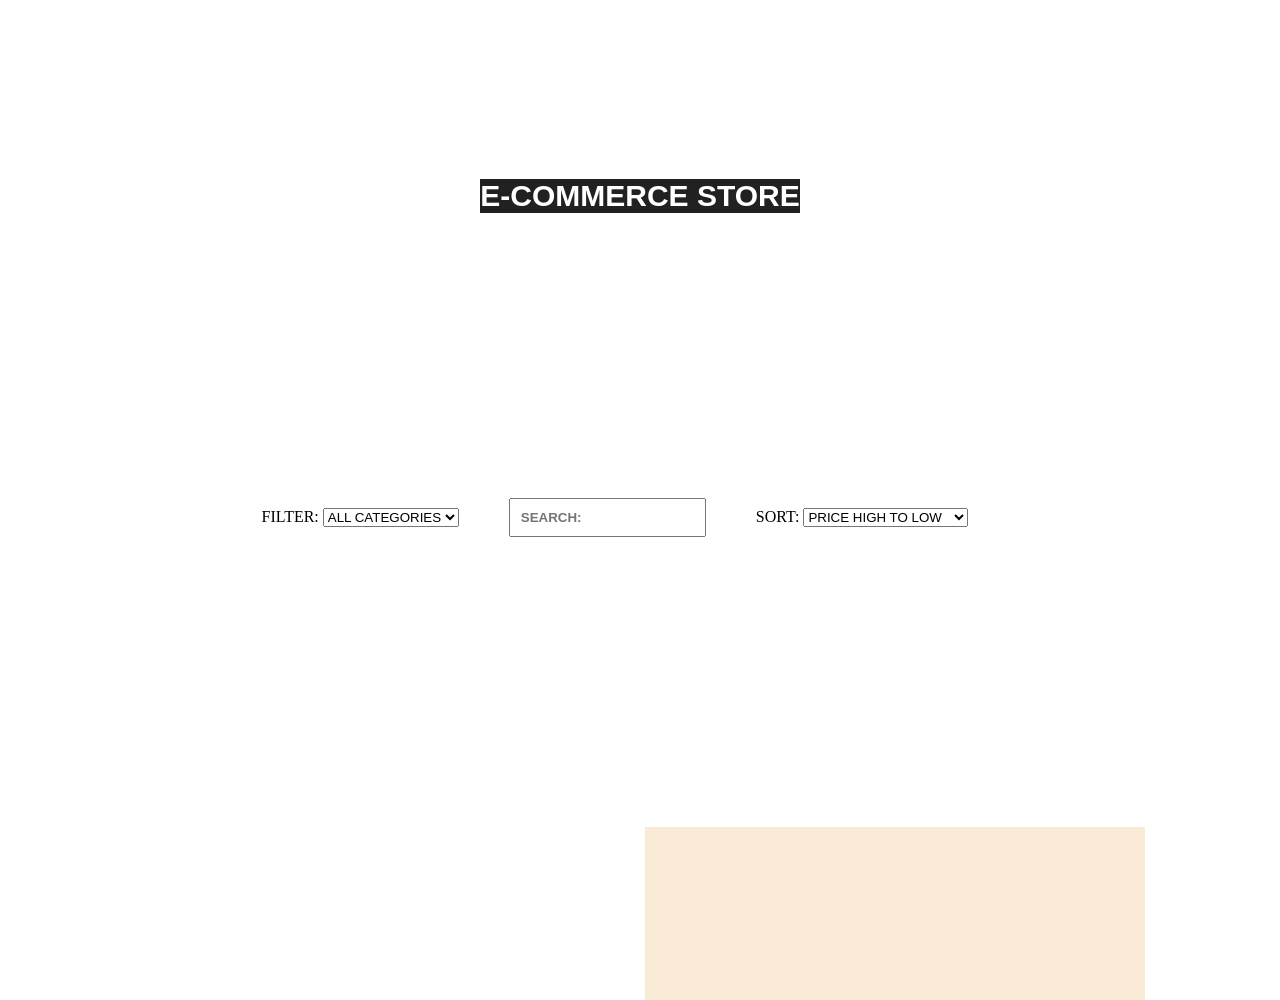
<file: 13th july/index.html>
<!DOCTYPE html>
<html lang="en">
<head>
    <meta charset="UTF-8">
    <meta name="viewport" content="width=device-width, initial-scale=1.0">
    <title>Document</title>
    <link rel="stylesheet" href="./index.css">
</head>
<body>
    <div id="heading">E-COMMERCE STORE</div><br>
    <div id="ribbon" style="padding: 10px;">
            <div id="filterbox">
                <label for="filter">FILTER:</label>
                <select id="filter">
                    <option value="All categories">ALL CATEGORIES</option>
                </select>
            </div>
            <div id="searchbox">
                <input type="text" id="search" placeholder="SEARCH:">
            </div>
            <div id="sorting">
                <label for="sort">SORT:</label>
                <select id="sort">
                    <option value="PRICE HIGH TO LOW">PRICE HIGH TO LOW</option>
                    <option value="PRICE LOW TO HIGH">PRICE LOW TO HIGH</option>
                    <option value="RATING LOW TO HIGH">RATING LOW TO HIGH</option>
                    <option value="RATING HIGH TO LOW">RATING HIGH TO LOW</option>
                </select>
            </div>
            <div id="cart"></div>
        </div><br>
    <div id="main">
        <div id="content">
            <div id="modal">
                <div id="modalContent">

                </div>
                <button type="button" id="close">X</button>
            </div>

        </div>
    </div>
</body>
<script src="./index.js"></script>
</html>
</file>
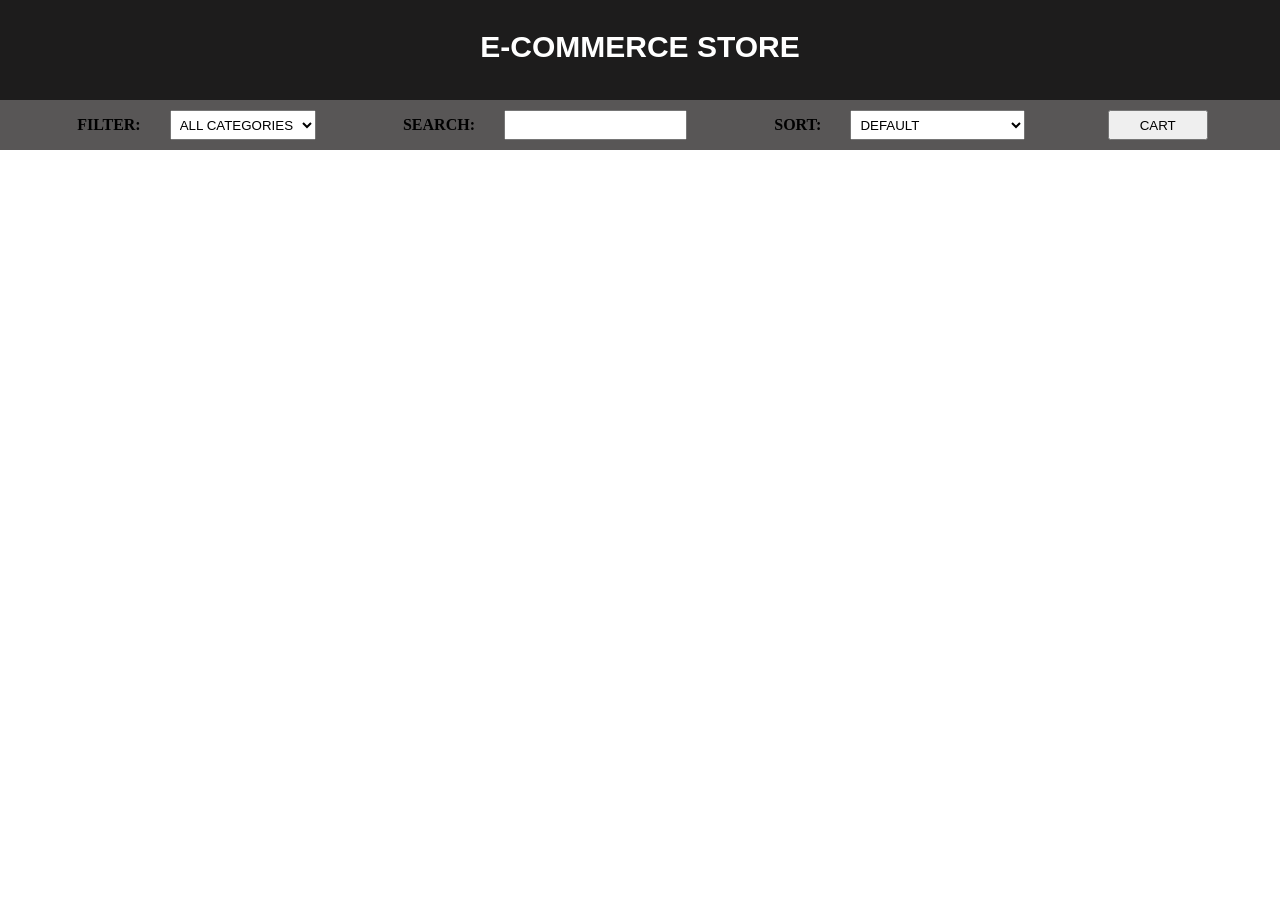
<file: 14th july/14.html>
<!DOCTYPE html>
<html lang="en">
<head>
    <meta charset="UTF-8">
    <meta name="viewport" content="width=device-width, initial-scale=1.0">
    <title>Document</title>
</head>
<link rel="stylesheet" href="./14.css">
<body>
    <section id="heading">E-COMMERCE STORE</section>
    <section id="ribbon">
        <div id="filterbox">
                <label class="ribbonOptions1" for="filter" style="font-weight: bold;">FILTER:</label>
                <select class="ribbonOptions2" id="filter">
                    <option value="All categories">ALL CATEGORIES</option>
                </select>
            </div>
            <div id="searchbox">
                <label class="ribbonOptions1" for="search" style="font-weight: bold;">SEARCH:</label>
                <input class="ribbonOptions2" type="text" id="search">
            </div>
            <div id="sorting">
                <label class="ribbonOptions1" for="sort" style="font-weight: bold;">SORT:</label>
                <select class="ribbonOptions2" id="sort">                    
                    <option value="DEFAULT">DEFAULT</option>
                    <option value="PRICE HIGH TO LOW">PRICE HIGH TO LOW</option>
                    <option value="PRICE LOW TO HIGH">PRICE LOW TO HIGH</option>
                    <option value="RATING LOW TO HIGH">RATING LOW TO HIGH</option>
                    <option value="RATING HIGH TO LOW">RATING HIGH TO LOW</option>
                </select>
            </div>
            <div id="cart">
                <button class="ribbonOptions2" id="cartButton">CART</button>
            </div>
        </div>
    </section>
    <section id="content">

    </section>
    <div id="modal">
                <div id="modalContent">
                    <button type="button" id="close">X</button>
            </div>
</body>
<script src="./14.js"></script>
</html>
</file>
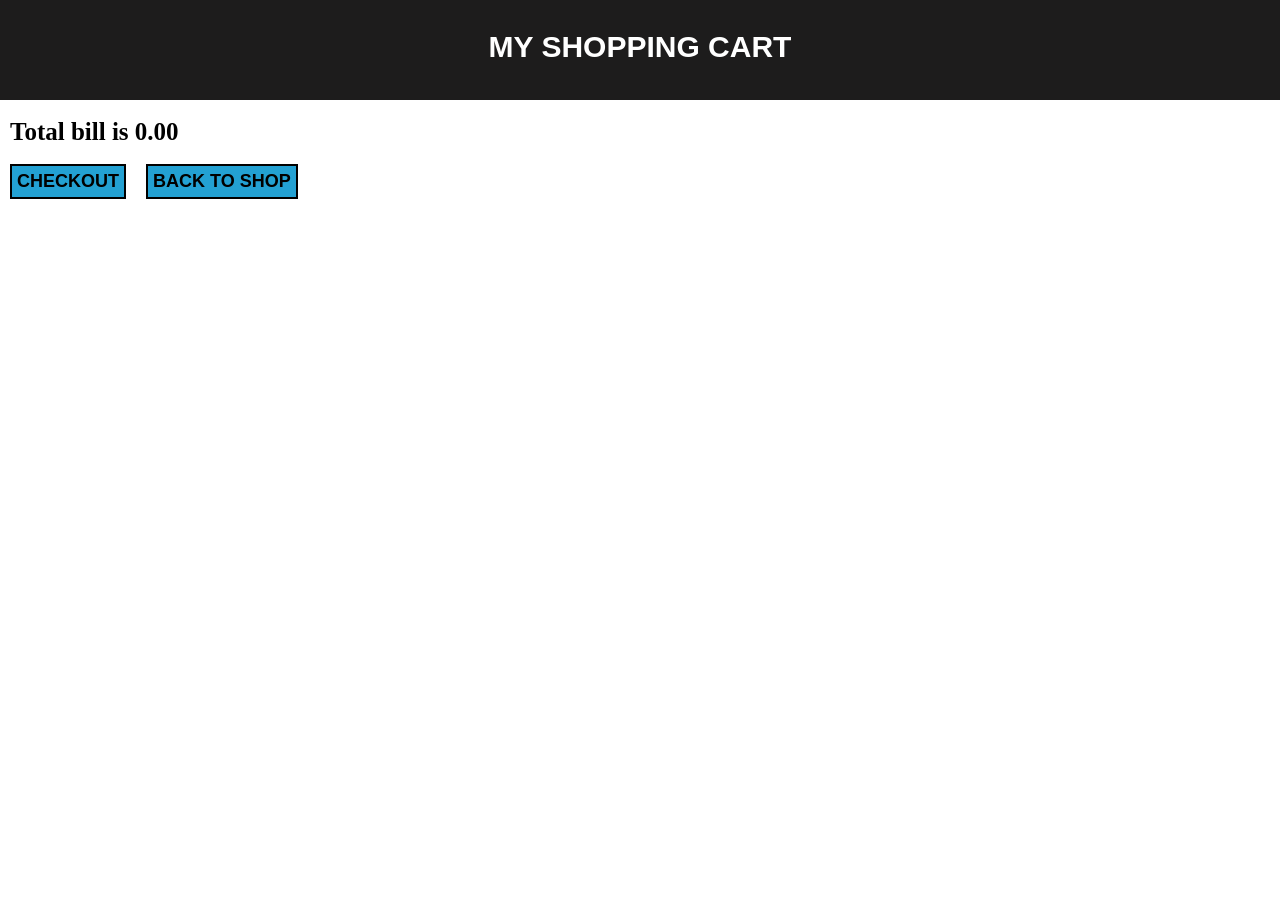
<file: 14th july/cart.html>
<!DOCTYPE html>
<html lang="en">
<head>
    <meta charset="UTF-8">
    <meta name="viewport" content="width=device-width, initial-scale=1.0">
    <title>Document</title>
    <link rel="stylesheet" href="./cart.css">
</head>
<body>
    <section id="heading">MY SHOPPING CART</section>
    <section id="cartContent"></section><br>
    <div id="billing" style="font-size: 25px;font-weight: bolder;margin-left: 10px;"></div><br>
    <section id="endButtons" style="display: flex; gap: 20px;margin-left: 10px;">
        <button class="buttonLast" id="checkout">CHECKOUT</button>
        <button class="buttonLast" id="backToShop">BACK TO SHOP</button>
    </section>
</body>
<script src="./cart.js"></script>
</html>
</file>
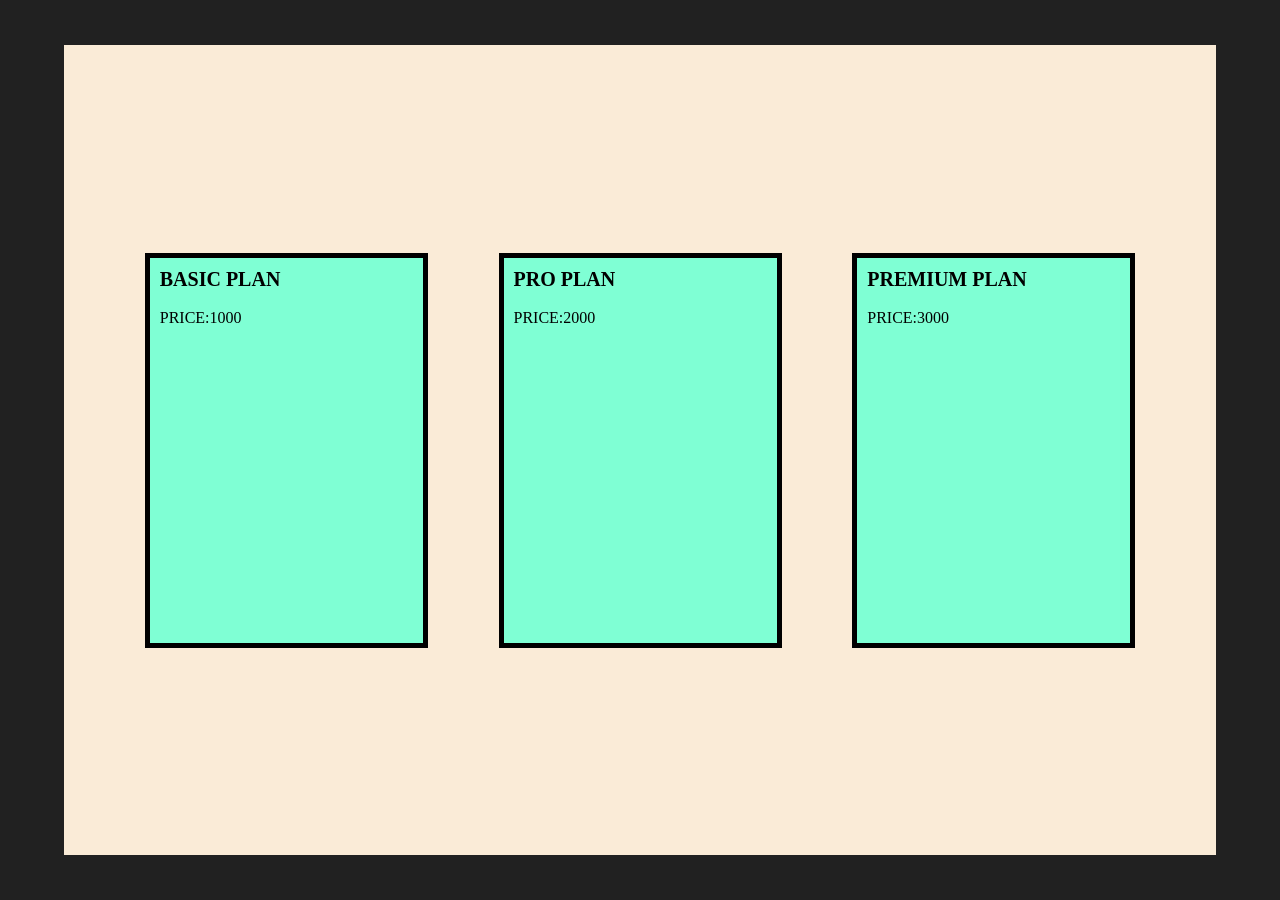
<file: 10th july/1st/1st.html>
<!DOCTYPE html>
<html lang="en">
<head>
    <meta charset="UTF-8">
    <meta name="viewport" content="width=device-width, initial-scale=1.0">
    <title>Document</title>
    <link rel="stylesheet" href="./1st.css">
</head>
<body>
    <div id="container">
        <div class="box" id="first">
            <h1>BASIC PLAN</h1><br>
            <p>PRICE:1000</p>
        </div>
        <div class="box" id="second">
            <h1>PRO PLAN</h1><br>
            <p>PRICE:2000</p>
        </div>
        <div class="box" id="third">
            <h1>PREMIUM PLAN</h1><br>
            <p>PRICE:3000</p>
        </div>
    </div>
</body>
</html>
</file>
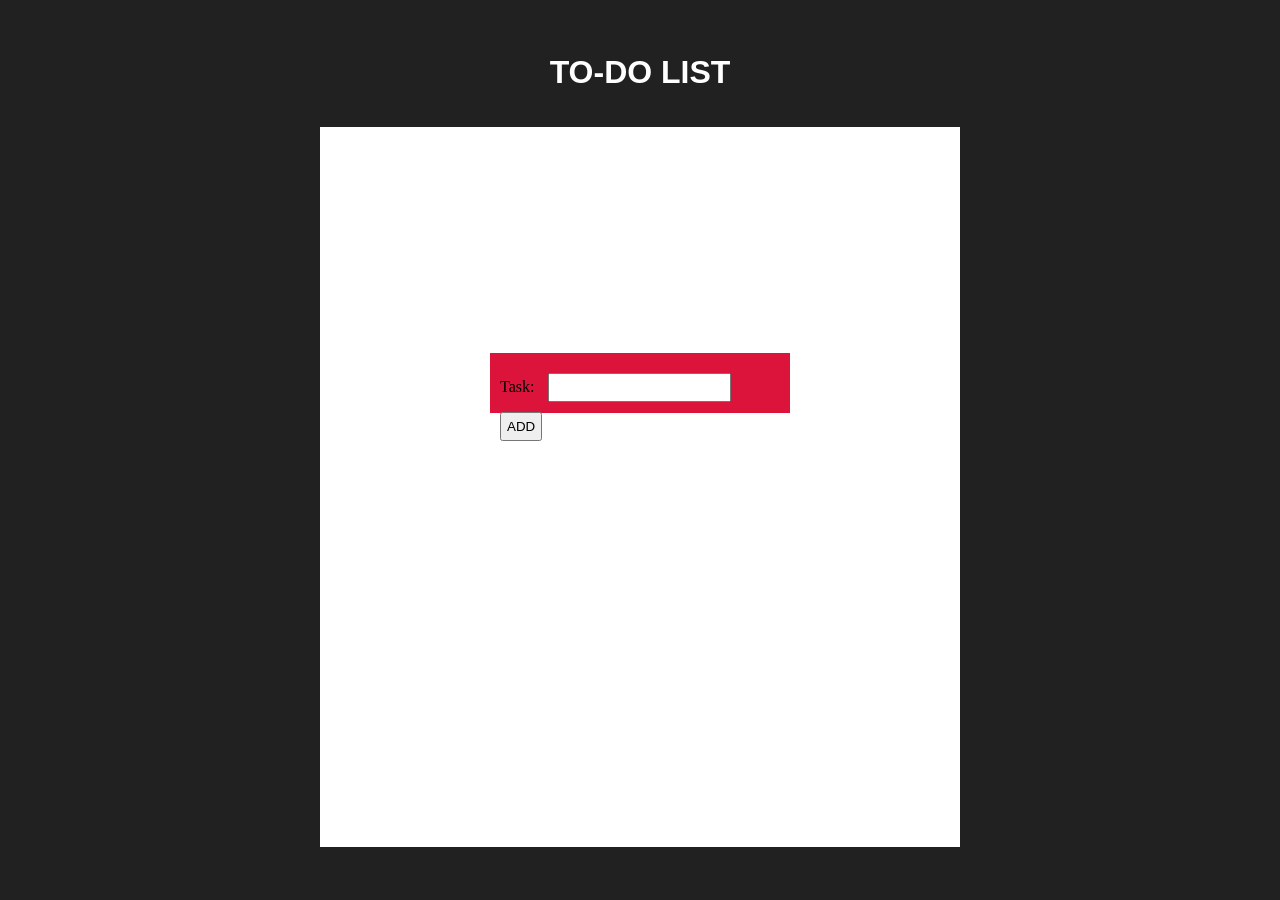
<file: 10th july/2nd/2.html>
<!DOCTYPE html>
<html lang="en">
<head>
    <meta charset="UTF-8">
    <meta name="viewport" content="width=device-width, initial-scale=1.0">
    <title>Document</title>
    <link rel="stylesheet" href="./2.css">
</head>
<body>
    <div id="heading"><h1>TO-DO LIST</h1></div><br><br>
    <div id="container">
        <div id="first">
            <form id="form">
                <label for="task">Task:</label>
                <input type="text" name="Task" id="task">
                <button type="submit">ADD</button>
            </form>
    </div>
    <div id="second">
            <ul id="list"></ul>
    </div>
    </div>
    <script src="./2.js"></script>
</body>
</html>
</file>
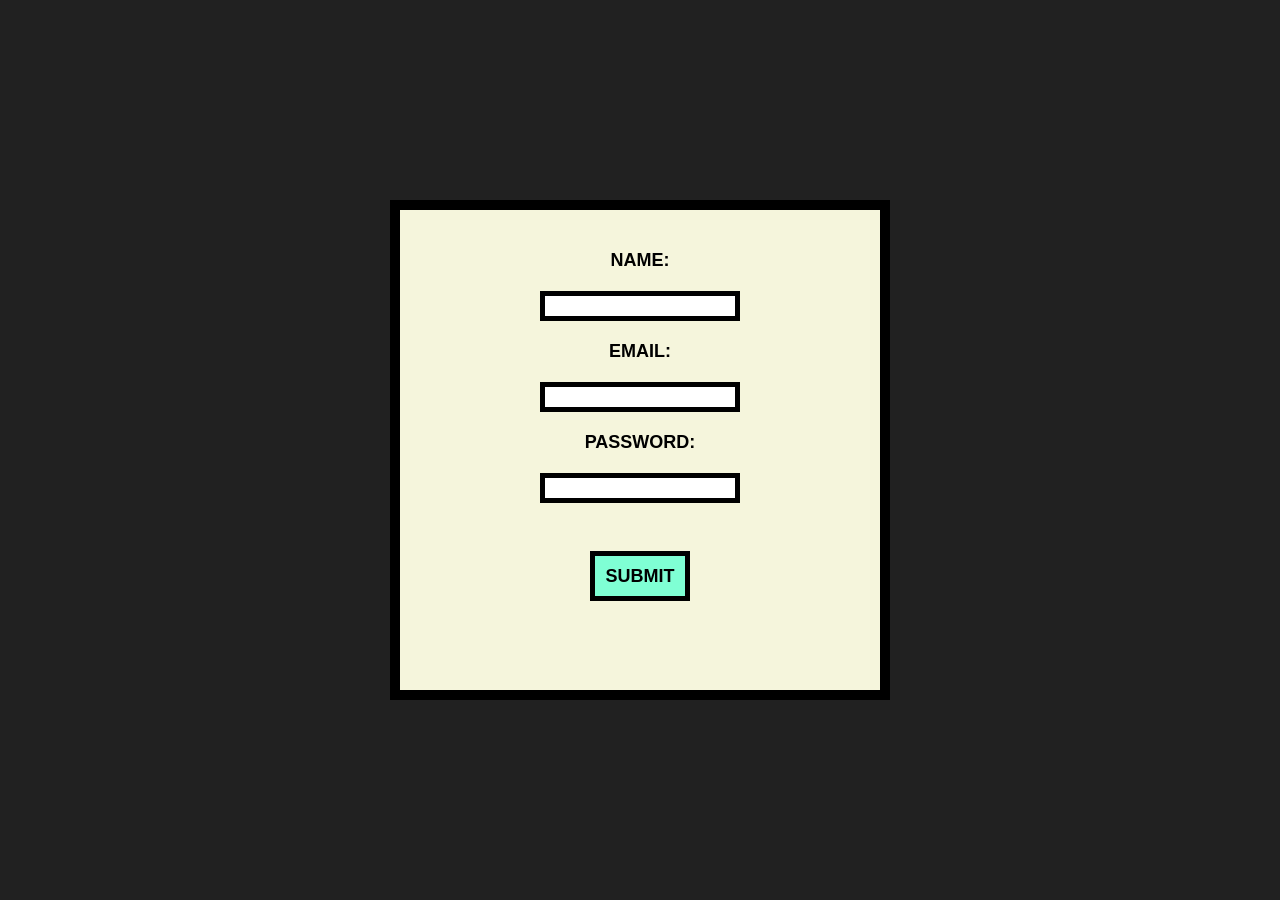
<file: 10th july/3rd/3.html>
<!DOCTYPE html>
<html lang="en">
<head>
    <meta charset="UTF-8">
    <meta name="viewport" content="width=device-width, initial-scale=1.0">
    <title>Document</title>
    <link rel="stylesheet" href="./3.css">
</head>
<body>
    <div id="container">
        <form id="form">
            <label for="name">NAME:</label>
            <input type="text" id="name" minlength="3" required>
            <label for="email">EMAIL:</label>
            <input type="email" id="email" required>
            <label for="pass">PASSWORD:</label>
            <input type="password" id="pass" minlength="8" required><br>
            <button type="submit">SUBMIT</button>
        </form>
    </div>
    <script src="./3.js"></script>
</body>
</html>
</file>
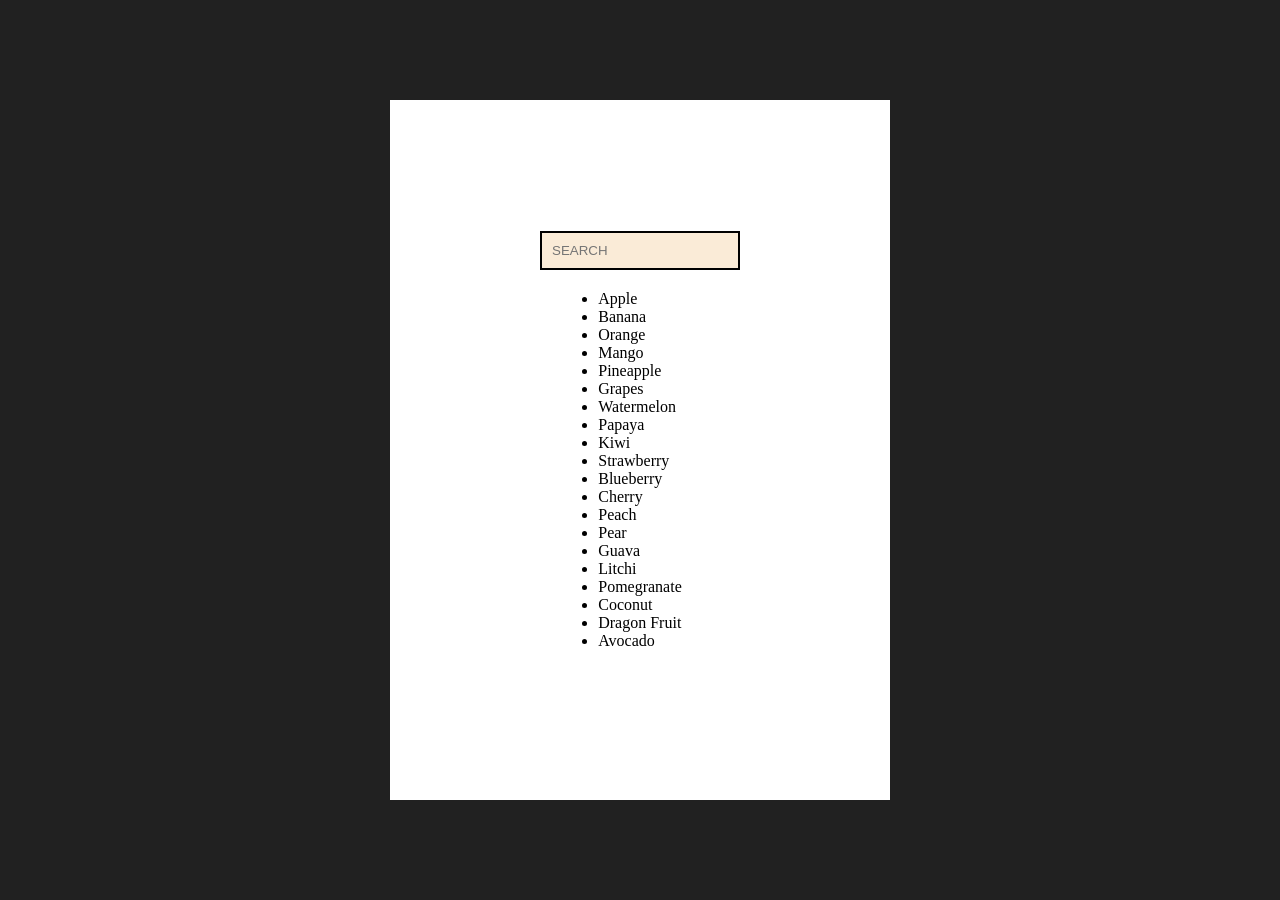
<file: 10th july/4th/4.html>
<!DOCTYPE html>
<html lang="en">
<head>
    <meta charset="UTF-8">
    <meta name="viewport" content="width=device-width, initial-scale=1.0">
    <title>Document</title>
    <link rel="stylesheet" href="./4.css">
</head>
<body>
    <div id="container">
        <div id="first">
            <input type="text" name="search" id="search" placeholder="SEARCH">
        </div>
        <div id="second">
            <ul id="list">
                <li>Apple</li>
                <li>Banana</li>
                <li>Orange</li>
                <li>Mango</li>
                <li>Pineapple</li>
                <li>Grapes</li>
                <li>Watermelon</li>
                <li>Papaya</li>
                <li>Kiwi</li>
                <li>Strawberry</li>
                <li>Blueberry</li>
                <li>Cherry</li>
                <li>Peach</li>
                <li>Pear</li>
                <li>Guava</li>
                <li>Litchi</li>
                <li>Pomegranate</li>
                <li>Coconut</li>
                <li>Dragon Fruit</li>
                <li>Avocado</li>
            </ul>
        </div>
        <p id="message" style="display: none;">NO RESULT FOUND...</p>
    </div>
    <script src="./4.js"></script>
</body>
</html>
</file>
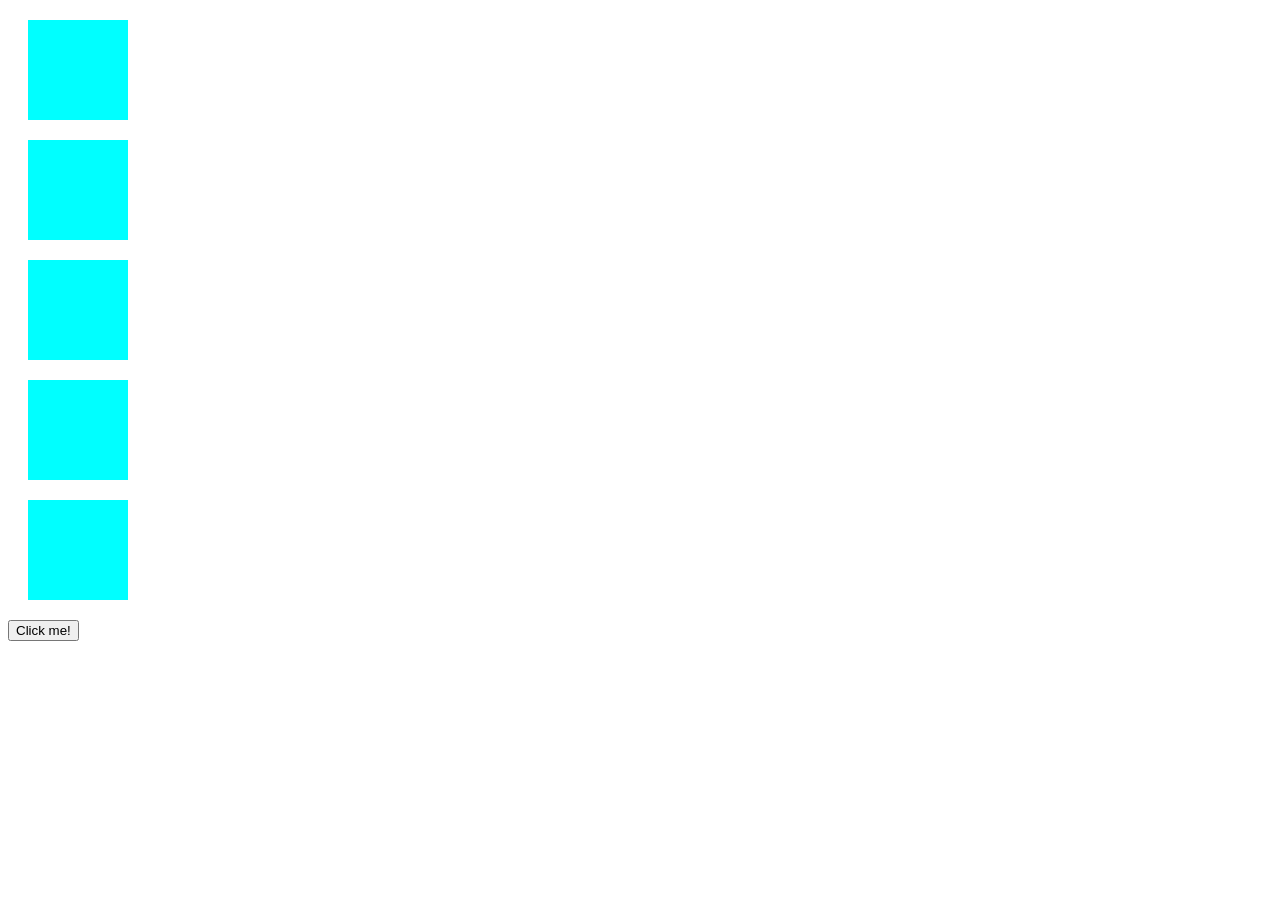
<file: dom 6th/1st/1st.html>
<!DOCTYPE html>
<html lang="en">
<head>
    <meta charset="UTF-8">
    <meta name="viewport" content="width=device-width, initial-scale=1.0">
    <title>Document</title>
    <style>
        .card{
            height: 100px;
            width: 100px;
            background-color: aqua;
            margin: 20px;
        }
    </style>
</head>
<body>
    <div class="card"></div>
    <div class="card"></div>
    <div class="card"></div>
    <div class="card"></div>
    <div class="card"></div>
    <button id="first">Click me!</button>
    <script src="./1st.js"></script>
</body>
</html>
</file>
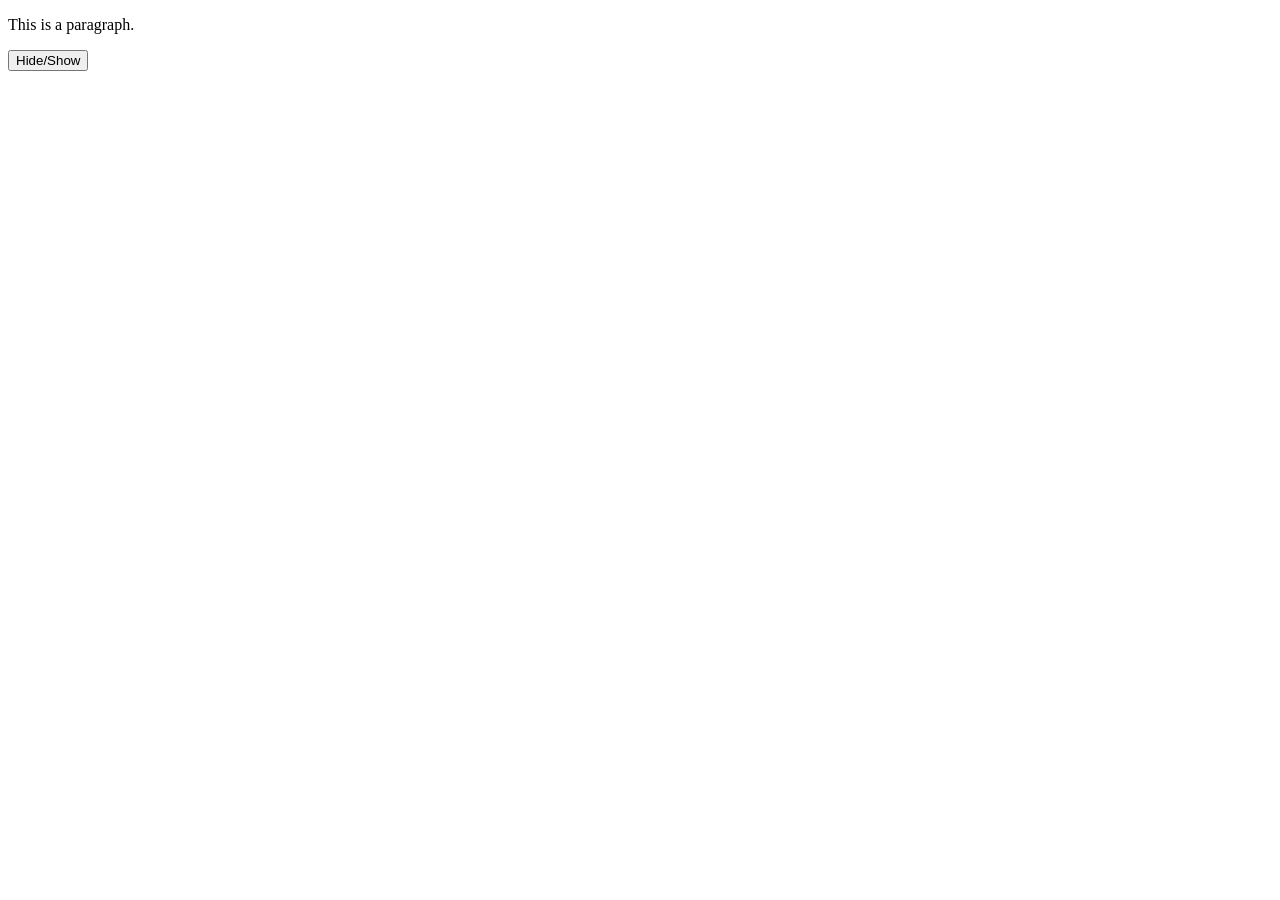
<file: dom 6th/3rd/3rd.html>
<!DOCTYPE html>
<html lang="en">
<head>
    <meta charset="UTF-8">
    <meta name="viewport" content="width=device-width, initial-scale=1.0">
    <title>Document</title>
    <link rel="stylesheet" href="./3rd.css">
</head>
<body>
    <p id="first">This is a paragraph.</p>
    <button id="second">Hide/Show</button>
    <script src="./3rd.js"></script>
</body>
</html>
</file>
<file: 13th july/index.css>
*{
    margin: 0px;
    padding: 0px;
    box-sizing: border-box;
}
body{
    background-color: white;
    height: 100vh;
    display: flex;
    flex-direction: column;
    justify-content: space-evenly;
    align-items: center;
    margin: 50px;
}
#heading{
    color: white;
    font-family: Arial, Helvetica, sans-serif;
    font-size: 30px;
    font-weight: bold;
    background-color: #212121;
}
/* #main{
    
} */
#content{
    display: flex;
    flex-wrap: wrap;
}
#ribbon{
    display: flex;
    justify-content: space-evenly;
    align-items: center;
    gap: 50px;
}
.card{
    margin: 11px;
    background-color: beige;
    border: 2px solid black;
    padding: 10px;
    width: 225px;
}
#search{
    padding: 10px;
    font-family: Arial, Helvetica, sans-serif;
    font-weight: bold;
}
#modal{
    display: none;
    background-color: antiquewhite;
    color: black;
    justify-content: center;
    align-items: center;
    margin: 5px;
    padding: 5px;
    gap: 5px;
    position: fixed;
    height: 500px;
    width: 500px;
    display: flex;
    justify-content: center;
    align-items: center;
    /* top: 5px;
    left: 5px;
    right: 5px;
    bottom: 5px; */
}
</file>
<file: 14th july/14.css>
*{
    margin: 0px;
    padding: 0px;
    box-sizing: border-box;
}
#heading{
    background-color: #1d1c1c;
    height: 100px;
    color: white;
    text-align: center;
    font-size: 30px;
    font-weight: bolder;
    font-family: Arial, Helvetica, sans-serif;
    padding-top: 30px;
}
#ribbon{
    background-color: rgb(88, 86, 86);
    display: flex;
    justify-content: space-evenly;
}
.ribbonOptions1{
    height: 30px;
    margin: 10px; 
    padding: 5px;
}
.ribbonOptions2{
    height: 30px;
     margin: 10px; 
     padding: 5px;
}
#content{
    display: grid;
    grid-template-columns: 1fr 1fr 1fr 1fr;
    padding: 20px;
    gap: 50px;
}
.card{
    display: flex;
    flex-direction: column;
    justify-content: space-evenly;
    gap: 10px;
    margin: 10px;
    background-color:rgb(248, 231, 209);
    border: 5px solid black;
    padding: 20px;
    height: auto;
    font-weight:500;
}
#modal{
    display: none;
    background-color: antiquewhite;
    color: black;
    border-radius: 10px;
    justify-content: center;
    align-items: center;
    margin: 5px;
    padding: 5px;
    gap: 5px;
    position: fixed;
    height: 500px;
    width: 500px;
    justify-content: center;
    align-items: center;
    top: 100px;
    left: 100px;
    right: 100px;
    bottom: 100px;
    border: 5px solid black;
}
#modalContent{
    background-color: antiquewhite;
    padding: 10px;
    position: relative;
}
#close{
    position: absolute;
    top: 10px;
    right: 10px;
}
#cartButton{
    width: 100px;
}
@media(max-width:1100px){
    #content{
        grid-template-columns: 1fr 1fr;
    }
    #heading{
        height:70px ;
        font-size: 20px;
    }
    #ribbon{
        flex-wrap: wrap;
    }
    .ribbonOptions1{
        font-size: 15px;
        margin: 5px;
        padding: 3px;
    }
    .ribbonOptions2{
        width:100px ;
        font-size: 8px;
        height: 20px;
    }
}
@media(max-width:700px){
    #content{
        grid-template-columns: 1fr;
    }
}
</file>
<file: 14th july/cart.css>
*{
    margin: 0px;
    padding: 0px;
    box-sizing: border-box;
}
#heading{
    background-color: #1d1c1c;
    height: 100px;
    color: white;
    text-align: center;
    font-size: 30px;
    font-weight: bolder;
    font-family: Arial, Helvetica, sans-serif;
    padding-top: 30px;
}
.cartCard{
    /* background-color: aqua; */
    color: black;
    display: flex;
    justify-content: space-evenly;
    margin: 10px;
    padding: 10px;
    margin-bottom: 15px;
    background-color:antiquewhite;
}
.buttonLast{
    padding: 5px;
    border: 2px solid black;
    font-size: large;
    font-weight: bold;
    background-color: rgb(35, 161, 211);
}
</file>
<file: 10th july/1st/1st.css>
*{
    margin: 0px;
    padding: 0px;
    box-sizing: border-box;
}
body{
    background-color: #212121;
    height: 100vh;
    display: flex;
    justify-content: center;
    align-items: center;
}
#container{
    height: 90%;
    width: 90%;
    background-color: antiquewhite;
    display: flex;
    justify-content: space-evenly;
    align-items: center;
    padding: 10px;
    margin: 10px;
}
h1{
    font-size: 20px;
    overflow-wrap: break-word;
}
p{
    overflow-wrap: break-word;
}
.box{
    height:50%;
    width: 25%;
    background-color: aquamarine;
    border: 5px solid black;
    padding: 10px;
}
@media screen and (max-width:600px) {
    #container{
        flex-direction: column;
        padding:10px;
        gap: 10px;
    }
    .box{
        width:70%;
        height: 25%;
    }
}
</file>
<file: 10th july/2nd/2.css>
*{
    margin: 0px;
    padding: 0px;
    box-sizing: border-box;
}
body{
    background-color: #212121;
    height: 100vh;
    display: flex;
    flex-direction: column;
    justify-content: center;
    align-items: center;
}
h1{
    color: white;
    font-family: 'Gill Sans', 'Gill Sans MT', Calibri, 'Trebuchet MS', sans-serif;
}
#container{
    height: 80%;
    width: 50%;
    display: flex;
    flex-direction: column;
    background-color: white;
    padding: 20px;
    justify-content:space-evenly;
    align-items:center ;
}
#task{
    padding: 5px;
    margin:10px ;
}
button{
    padding: 5px;
}
#delete_button{
    height: 20px;
    padding: 2px;
    margin: 5px;
}
#first{
    height: 60px;
    width: 300px;
    background-color: crimson;
    display: flex;
    padding: 10px;
}
</file>
<file: 10th july/3rd/3.css>
*{
    margin: 0px;
    padding: 0px;
    box-sizing: border-box;
}
body{
    background-color: #212121;
    height: 100vh;
    display: flex;
    justify-content: center;
    align-items: center;
}
#container{
    background-color:beige ;
    height: 500px;
    width: 500px;
    padding: 30px;
    border: 10px solid black;
}
#form{
    display: flex;
    flex-direction: column;
    justify-content: center;
    align-items: center;
    margin: 10px;
    gap: 10px;

}
label{
    font-weight: 700;
    font-family: 'Gill Sans', 'Gill Sans MT', Calibri, 'Trebuchet MS', sans-serif;
    font-size: large;
}
input{
    width: 50%;
    height: 30px;
    margin: 10px;
    padding: 10px;
    border: 5px solid black;
}
button{
    height: 50px;
    width: 100px;
    border: 5px solid black;
    font-family: 'Gill Sans', 'Gill Sans MT', Calibri, 'Trebuchet MS', sans-serif;
    font-size: large;
    font-weight: 700;
    background-color: aquamarine;
}
</file>
<file: 10th july/4th/4.css>
*{
    margin: 0px;
    padding: 0px;
    box-sizing: border-box;
}
body{
    background-color: #212121;
    height: 100vh;
    display: flex;
    justify-content: center;
    align-items: center;
}
#container{
    height: 700px;
    width: 500px;
    background-color: white;
    padding: 20px;
    margin: 20px;
    display: flex;
    flex-direction: column;
    justify-content: center;
    align-items: center;
}
#second{
    padding: 20px;
}
#search{
    padding: 10px;
    width: 200px;
    border: 2px solid black;
    background-color: antiquewhite;
}
</file>
<file: dom 6th/3rd/3rd.css>
.boom{
    display: none;
}
</file>
